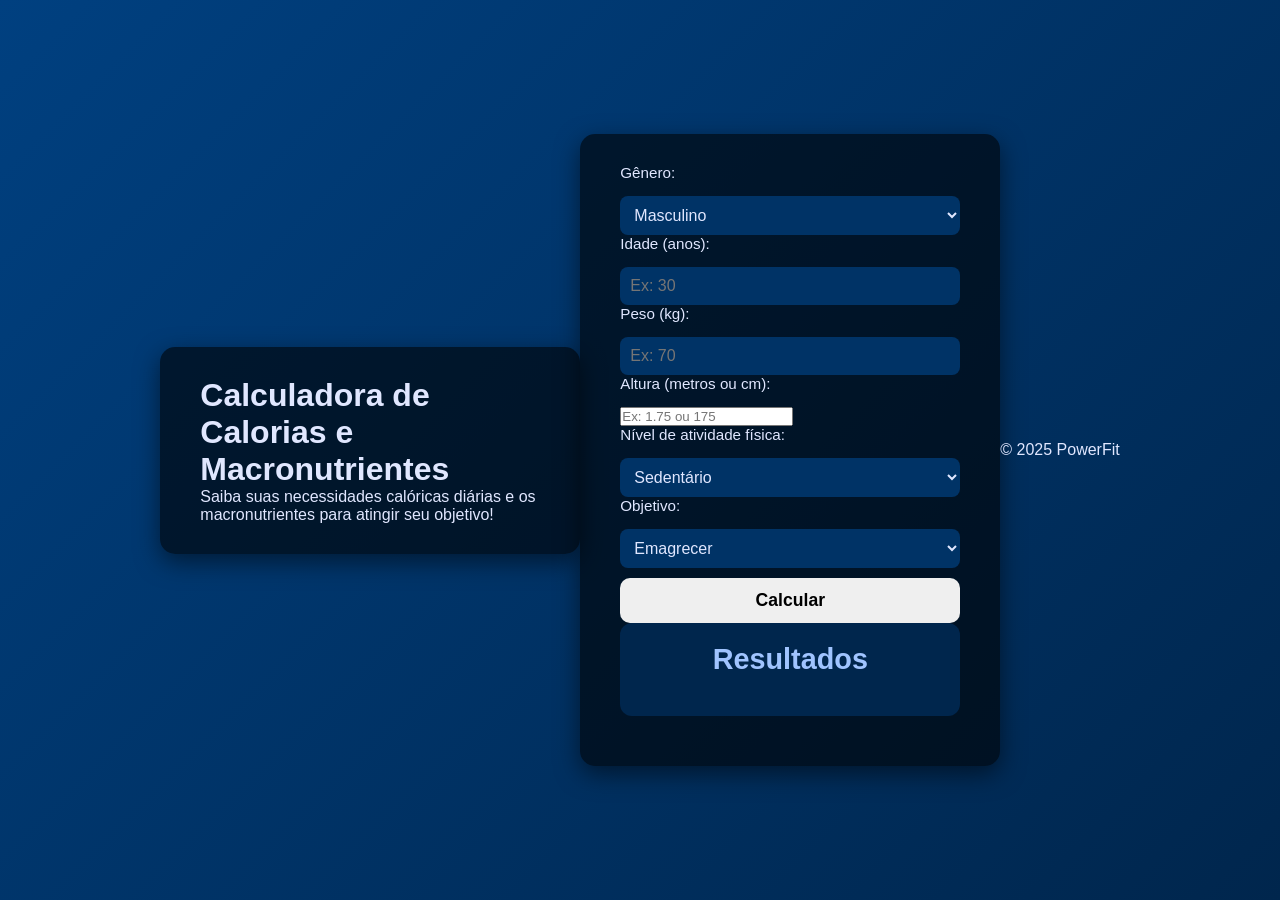
<file: pag.html>
<!DOCTYPE html>
<html lang="pt-br">
<head>
  <meta charset="UTF-8">
  <meta name="viewport" content="width=device-width, initial-scale=1.0">
  <title>PowerFit - Calculadora de Calorias e Macronutrientes</title>
  <link rel="stylesheet" href="estilo.css">
</head>
<body>
  <header>
    <div class="container">
      <h1>Calculadora de Calorias e Macronutrientes</h1>
      <p>Saiba suas necessidades calóricas diárias e os macronutrientes para atingir seu objetivo!</p>
    </div>
  </header>
  
  <main class="container">
    <form id="tmb-form">
      <div class="input-group">
        <label for="gender">Gênero:</label>
        <select id="gender" required>
          <option value="male">Masculino</option>
          <option value="female">Feminino</option>
        </select>
      </div>

      <div class="input-group">
        <label for="age">Idade (anos):</label>
        <input type="number" id="age" required placeholder="Ex: 30">
      </div>

      <div class="input-group">
        <label for="weight">Peso (kg):</label>
        <input type="number" id="weight" required placeholder="Ex: 70">
      </div>

      <div class="input-group">
        <label for="height">Altura (metros ou cm):</label>
        <input type="text" id="height" required placeholder="Ex: 1.75 ou 175">
      </div>

      <div class="input-group">
        <label for="activity">Nível de atividade física:</label>
        <select id="activity" required>
          <option value="1.2">Sedentário</option>
          <option value="1.375">Exercício leve</option>
          <option value="1.55">Exercício moderado</option>
          <option value="1.725">Exercício pesado</option>
          <option value="1.9">Atividade física intensa</option>
        </select>
      </div>

      <div class="input-group">
        <label for="goal">Objetivo:</label>
        <select id="goal" required>
          <option value="lose">Emagrecer</option>
          <option value="maintain">Manter peso</option>
          <option value="gain">Ganhar massa muscular</option>
        </select>
      </div>

      <button type="submit">Calcular</button>
    </form>

    <section id="result">
      <h2>Resultados</h2>
      <p id="calories"></p>
      <p id="macros"></p>
    </section>
  </main>

  <footer>
    <p>&copy; 2025 PowerFit</p>
  </footer>

  <script src="int.js"></script>
</body>
</html>
</file>
<file: estilo.css>
/* Reset básico */
* {
  box-sizing: border-box;
  margin: 0;
  padding: 0;
}

body {
  font-family: 'Inter', sans-serif;
  background: linear-gradient(135deg, #004080, #00264d);
  color: #e0e7ff;
  min-height: 100vh;
  display: flex;
  justify-content: center;
  align-items: center;
  padding: 20px;
}

.container {
  background: rgba(0, 0, 0, 0.6);
  padding: 30px 40px;
  border-radius: 15px;
  width: 100%;
  max-width: 420px;
  box-shadow: 0 8px 24px rgba(0, 0, 0, 0.5);
}

nav h1 {
  text-align: center;
  font-weight: 700;
  font-size: 2.2rem;
  margin-bottom: 20px;
  letter-spacing: 1px;
  color: #70a1ff;
}

h2 {
  text-align: center;
  margin-bottom: 20px;
  font-weight: 600;
  color: #a0c4ff;
}

form label {
  display: block;
  margin-bottom: 15px;
  font-weight: 500;
  font-size: 0.95rem;
}

input[type='number'],
select {
  width: 100%;
  padding: 10px;
  border-radius: 8px;
  border: none;
  font-size: 1rem;
  outline: none;
  background-color: #003366;
  color: #e0e7ff;
  transition: background-color 0.3s ease;
}

input[type='number']:focus,
select:focus {
  background-color: #004d99;
}

button {
  margin-top: 10px;
  padding: 12px;
  width: 100%;
  border-radius: 10px;
  border: none;
  font-weight: 700;
  font-size: 1.1rem;
  cursor: pointer;
  transition: background-color 0.3s ease;
}

.btn-primary {
  background-color: #5083e6;
  color: white;
}

.btn-primary:hover {
  background-color: #3b5bb1;
}

.btn-secondary {
  background-color: #354f7a;
  color: white;
  width: 48%;
}

.btn-secondary:hover {
  background-color: #22335a;
}

.buttons {
  display: flex;
  justify-content: space-between;
  gap: 10px;
  margin-top: 15px;
}

.page {
  display: none;
  animation: fadeIn 0.5s ease forwards;
}

.page.active {
  display: block;
}

#result {
  text-align: center;
  font-size: 1.2rem;
  background-color: #00264d;
  padding: 20px;
  border-radius: 12px;
  margin-bottom: 20px;
  color: #a0c4ff;
}

@keyframes fadeIn {
  from {
    opacity: 0;
    transform: translateY(20px);
  }
  to {
    opacity: 1;
    transform: translateY(0);
  }
}

@media (max-width: 480px) {
  .container {
    padding: 20px;
  }
}

    width: 100%;
    bottom: 0;
  }
</file>
